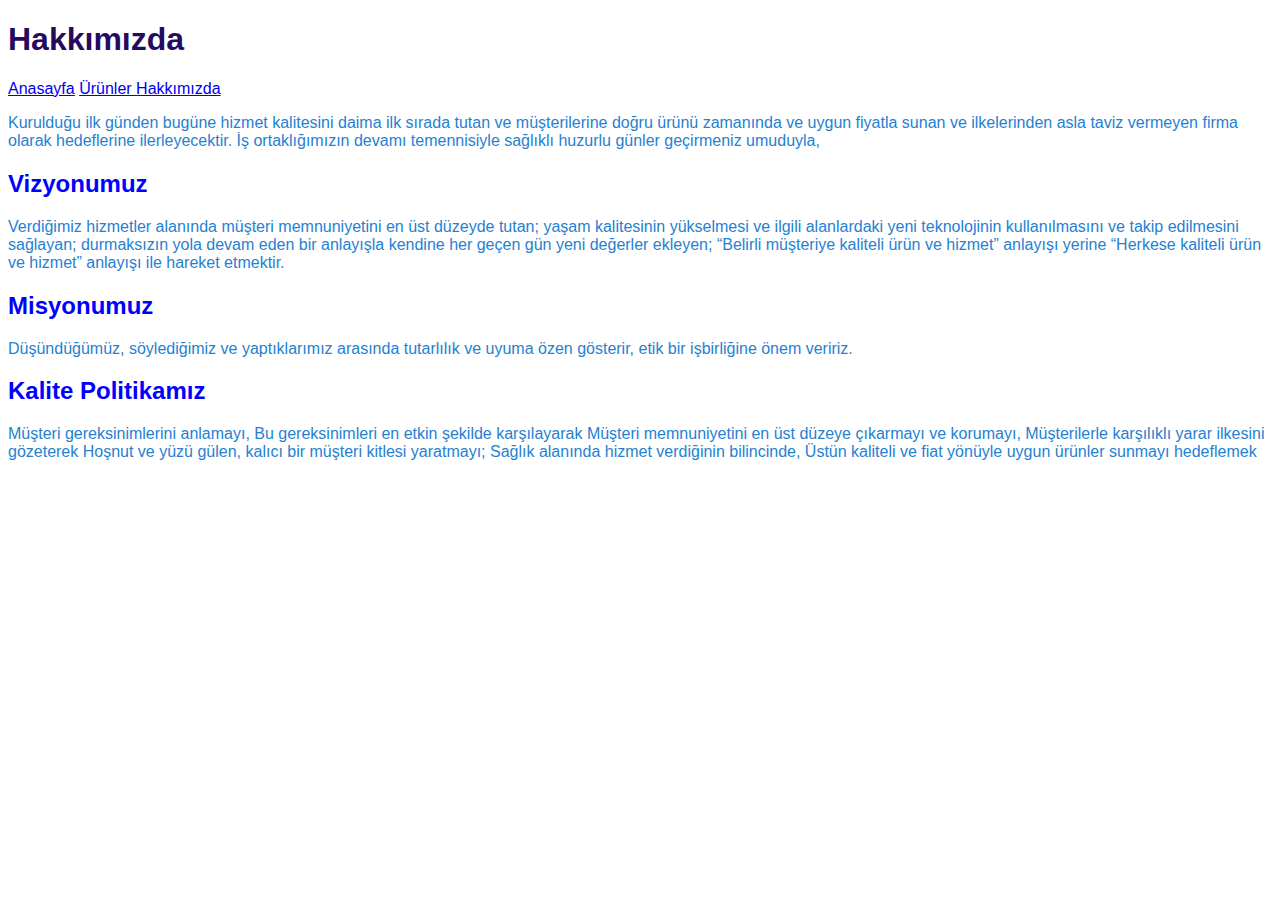
<file: Odev3/hakkimizda.html>
<!DOCTYPE html>
<html lang="en">
<head>
    <meta charset="UTF-8">
    <meta http-equiv="X-UA-Compatible" content="IE=edge">
    <meta name="viewport" content="width=device-width, initial-scale=1.0">
    <title>Hakkımızda</title>
    <link rel="stylesheet" href="websitesi.css">
</head>
<nav id="h1color"> 
    <h1> Hakkımızda</h1> 
    <a href="index.html"> Anasayfa</a>
    <a href="urunler.html"> Ürünler </a>
    <a href="hakkimizda.html"> Hakkımızda </a>
</nav>

<body>
    <article> 
    <p>Kurulduğu ilk günden bugüne hizmet kalitesini daima ilk sırada tutan ve müşterilerine doğru ürünü zamanında ve uygun fiyatla sunan ve ilkelerinden asla taviz vermeyen firma olarak hedeflerine ilerleyecektir.
    İş ortaklığımızın devamı temennisiyle sağlıklı huzurlu günler geçirmeniz umuduyla,</p>
 
<h2>Vizyonumuz</h2>  

   <p>Verdiğimiz hizmetler alanında müşteri memnuniyetini en üst düzeyde tutan; yaşam kalitesinin yükselmesi ve ilgili alanlardaki yeni teknolojinin kullanılmasını ve takip edilmesini sağlayan; durmaksızın yola devam eden bir anlayışla kendine her geçen gün yeni değerler ekleyen; “Belirli müşteriye kaliteli ürün ve hizmet” anlayışı yerine “Herkese kaliteli ürün ve hizmet” anlayışı ile hareket etmektir.</p>

<h2>Misyonumuz</h2>

    <p>Düşündüğümüz, söylediğimiz ve yaptıklarımız arasında tutarlılık ve uyuma özen gösterir, etik bir işbirliğine önem veririz. </p>


<h2>Kalite Politikamız </h2>

    <p>Müşteri gereksinimlerini anlamayı, Bu gereksinimleri en etkin şekilde karşılayarak Müşteri memnuniyetini en üst düzeye çıkarmayı ve korumayı, Müşterilerle karşılıklı yarar ilkesini gözeterek Hoşnut ve yüzü gülen, kalıcı bir müşteri kitlesi yaratmayı; Sağlık alanında hizmet verdiğinin bilincinde, Üstün kaliteli ve fiat yönüyle uygun ürünler sunmayı hedeflemek
    </p>
</article>
</body>
</html>
</file>
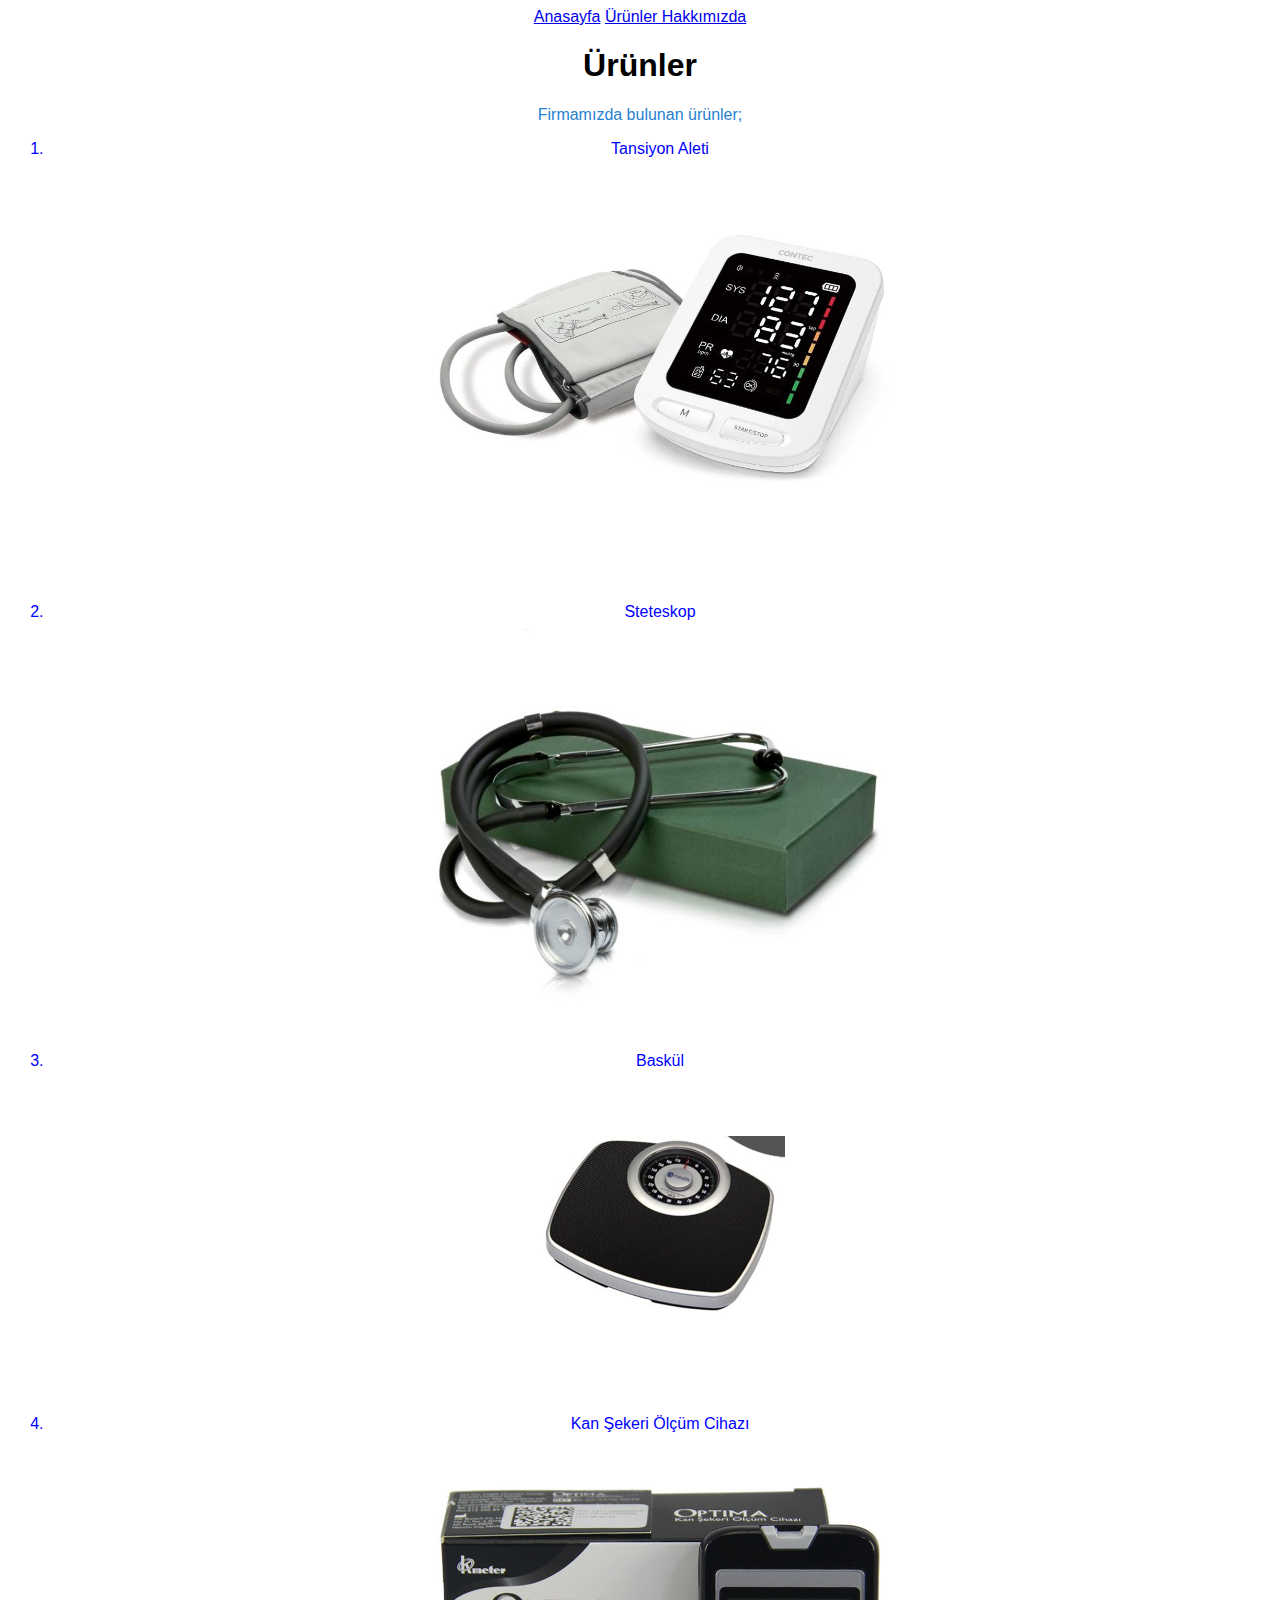
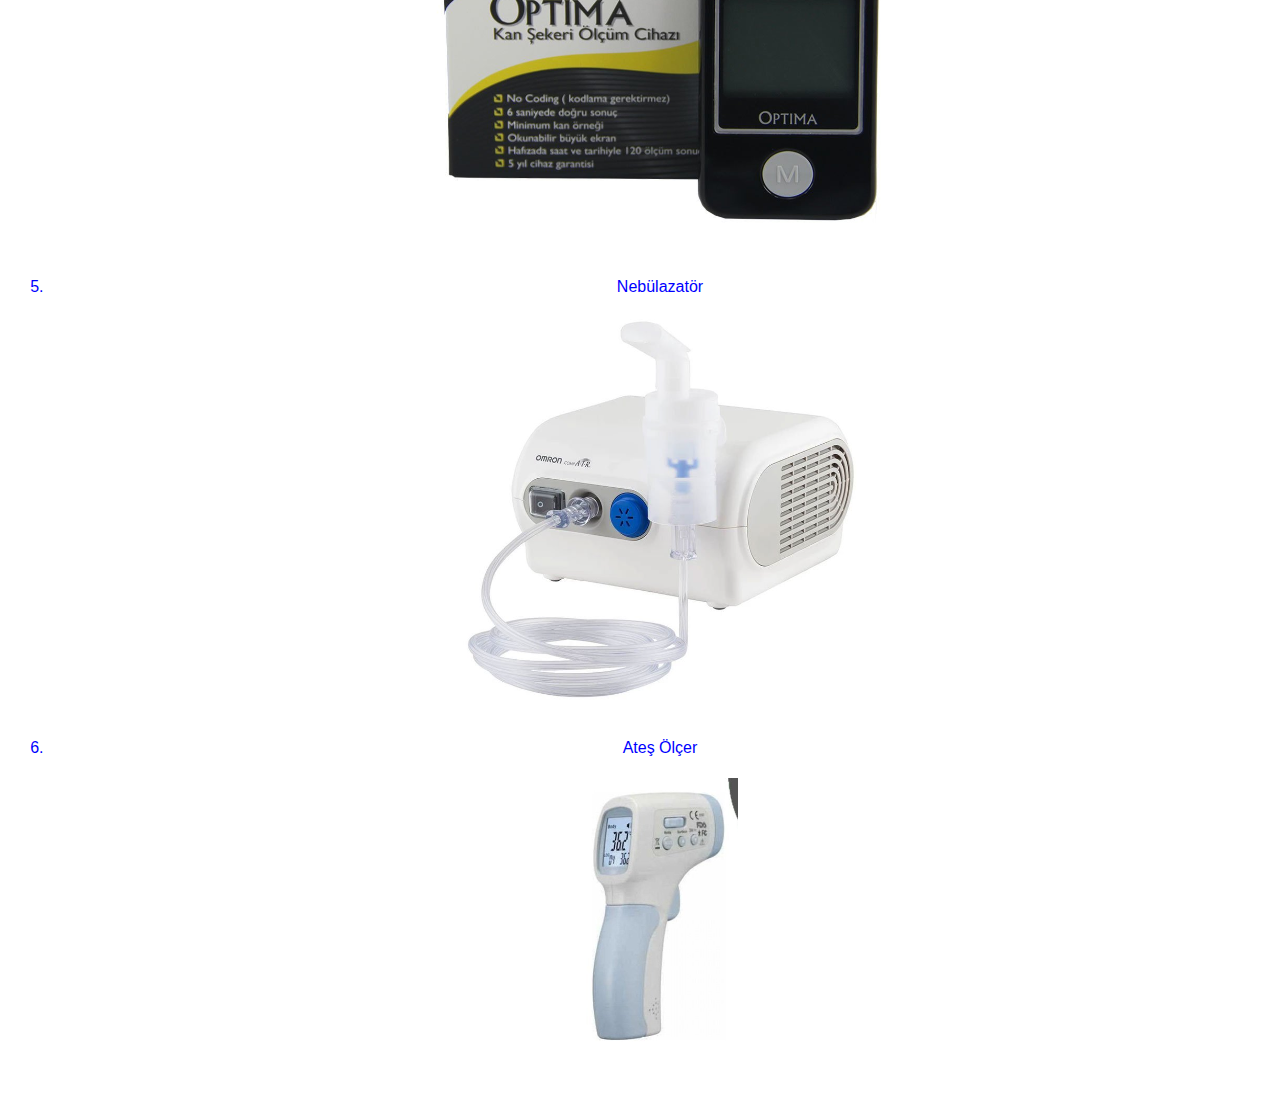
<file: Odev3/urunler.html>
<!DOCTYPE html>
<html lang="en">
<head>
    <meta charset="UTF-8">
    <meta http-equiv="X-UA-Compatible" content="IE=edge">
    <meta name="viewport" content="width=device-width, initial-scale=1.0">
    <title>Ürünler</title>
    <link rel="stylesheet" href="websitesi.css">
</head>
<nav id="h1color"> 
    
    <a href="index.html"> Anasayfa</a>
    <a href="urunler.html"> Ürünler </a>
    <a href="hakkimizda.html"> Hakkımızda </a>
</nav>

<body class="textcenter">

    <h1>Ürünler</h1>
    <p> Firmamızda bulunan ürünler; </p>
    <article>
        <ol class="b">
        <li>Tansiyon Aleti</li>
            <img src="images/tansiyonaleti.png" alt="Tansiyon Aleti">
        <li>Steteskop</li>
            <img src="images/steteskop.png" alt="Steteskop">
        <li>Baskül</li>
            <img src="images/baskul.png" alt="Baskül">
        <li>Kan Şekeri Ölçüm Cihazı</li>
            <img src="images/şekerölçüm.png" alt="Kan Şekeri Ölçüm Cihazı">
        <li>Nebülazatör</li>
            <img src="images/nebulazator.png" alt="Nebülazatör">
        <li>Ateş Ölçer</li>
            <img src="images/ateş ölçer.png" alt="Ateş Ölçer">
        </ol>
    </article>

</body>
</html>
</file>
<file: Odev3/websitesi.css>
#h1color{
    color: rgb(37, 11, 95);
}

.textcenter {
    text-align: center;
}
ul.a {
    list-style-position: outside;
}
  
ul.b {
    list-style-position: inside;
}

body{
    font-family: Arial, Helvetica, sans-serif;
}

h2{
    color: blue;
    
}

p{
   font-family: 'Gill Sans', 'Gill Sans MT', Calibri, 'Trebuchet MS', sans-serif;
   color: rgb(38, 129, 209);
}

ul{
    color: rgb(18, 61, 117);
}
li{
    color: blue;
}
</file>
